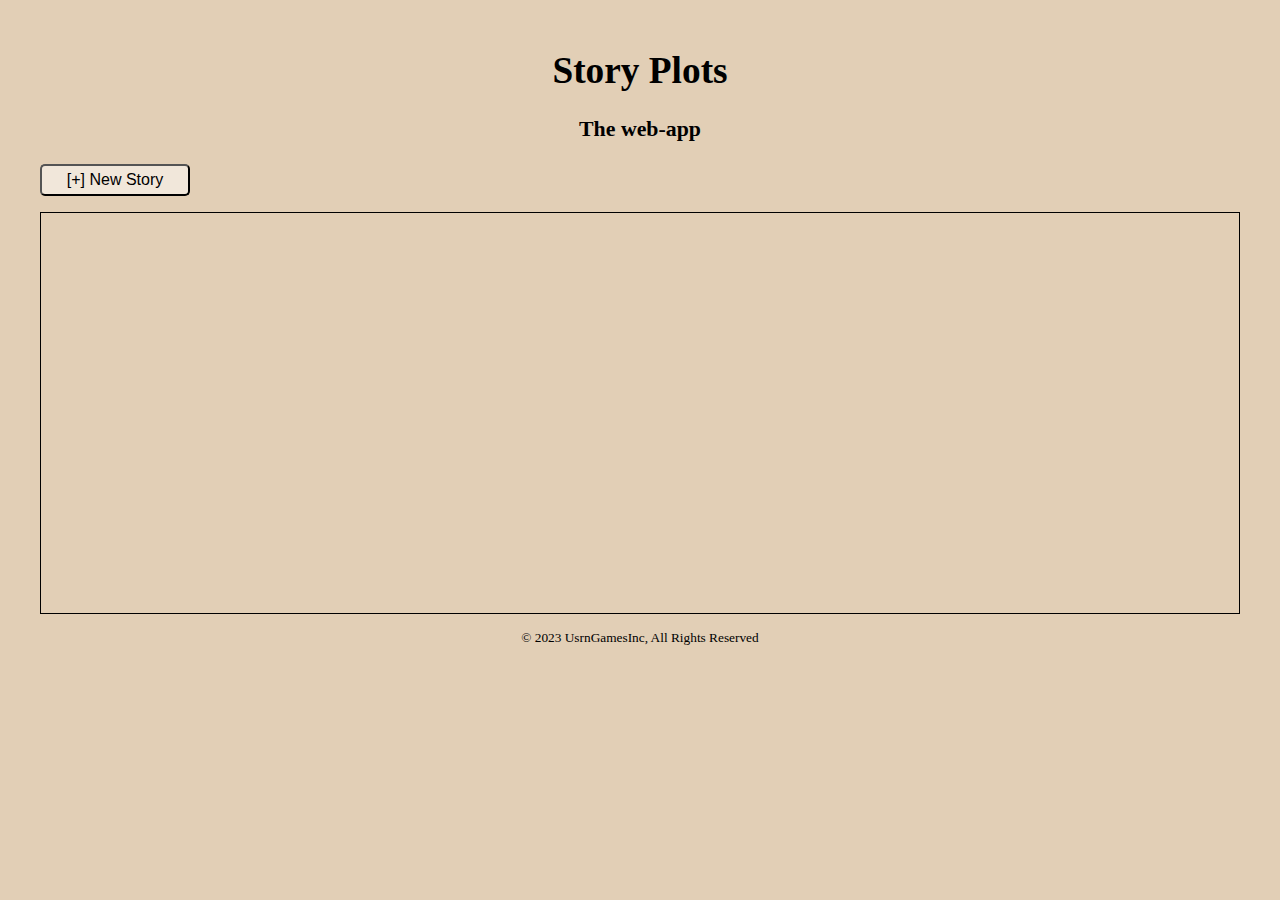
<file: index.html>
<!DOCTYPE html>
<html lang="en">

<head>
    <meta charset="UTF-8">
    <meta http-equiv="X-UA-Compatible" content="IE=edge">
    <meta name="viewport" content="width=device-width, initial-scale=1.0">
    <title>Story Plots</title>
    <link rel="stylesheet" href="css/style.css">

    <script src="https://pixijs.download/v7.x/pixi.js"></script>
    <link rel="shortcut icon" type="image/x-icon" href="favicon-v1.png">

</head>

<body>

    <header>
        <h1>Story Plots</h1>
        <h3>The web-app</h3>
    </header>

    <main>
        <!-- <a href="html/showStory.html">To show case</a>
        <br> -->
        <input type="submit" class="newStory" id="placeholder" name="newStory" value='[+] New Story'
            onclick="nameStory()">

        <div class="save-name-modal-hidden">
            <input type="text" id="storyName" placeholder="Name your Story..." value="untitled"
                onkeydown="if (event.keyCode == 13) {createStory()} " onclick="select()">
            <input type="submit" name="cancelNameing" id="cancelNameing" value="Cancel" onclick="cancelStoryNaming()">
            <input type="submit" name="enterNaming" id="enterNaming" value="Save" onclick="createStory()">
        </div>

        <section id="story-grid">

        </section>
    </main>

    <script>let app = new PIXI.Application({
            width: 1600,
            height: 900,
            backgroundColor: 0xc79f6b
        }); // 16:9 * 100

        app.view.id = " stage"; document.body.appendChild(app.view);
    </script>
</body>

<footer>
    &copy; 2023 UsrnGamesInc, All Rights Reserved
</footer>

<script src="js/Plot.js"></script>
<script src="js/main.js"></script>
<script>initAllStories();</script>

</html>
</file>
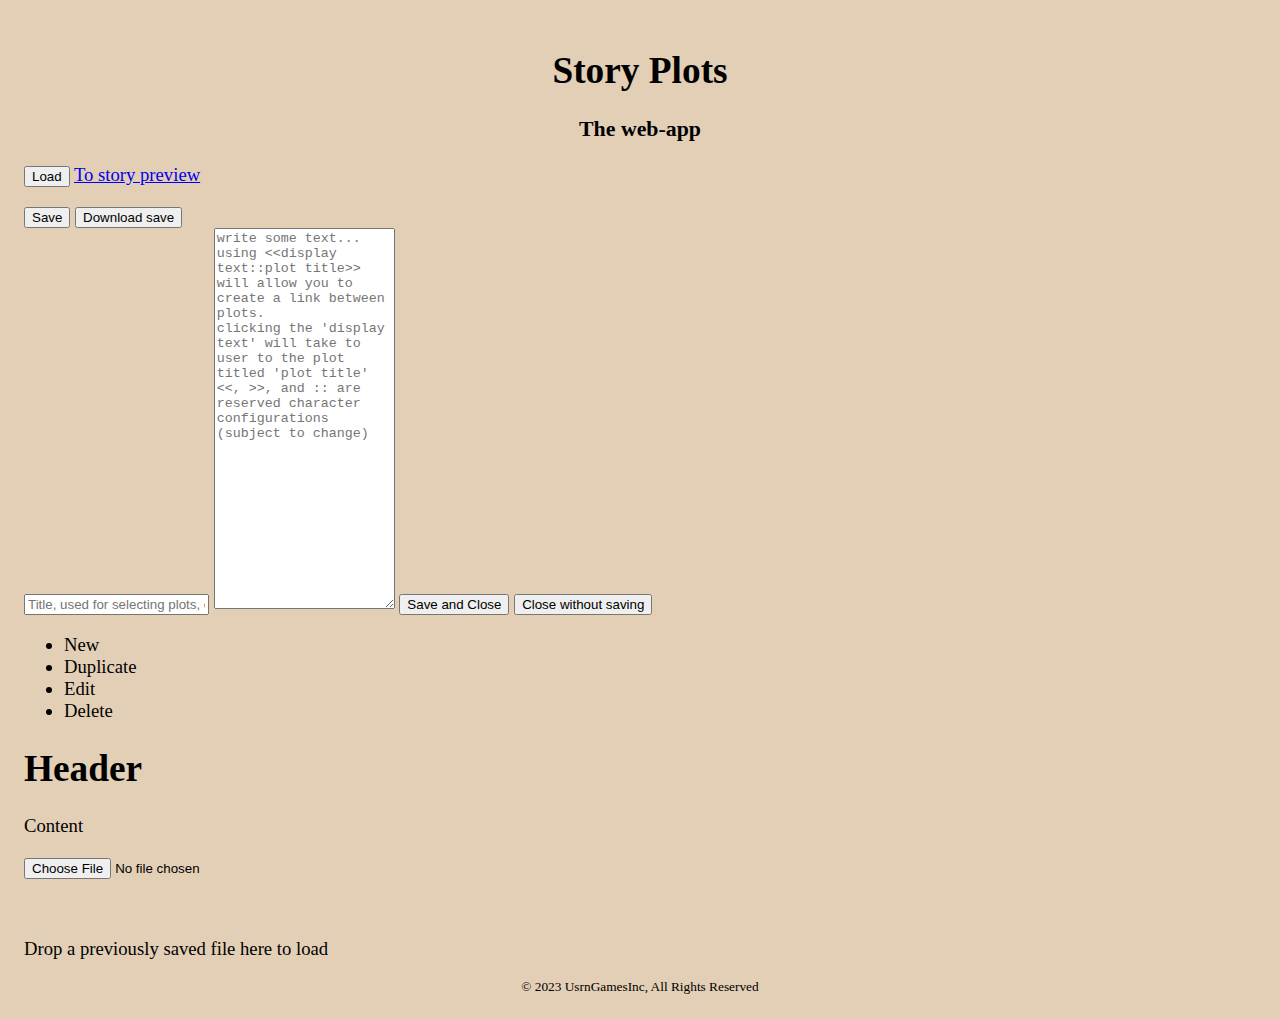
<file: editStory.html>
<!DOCTYPE html>
<html lang="en">

<head>
    <meta charset="UTF-8">
    <meta http-equiv="X-UA-Compatible" content="IE=edge">
    <meta name="viewport" content="width=device-width, initial-scale=1.0">
    <title>Edit story</title>

    <link rel="stylesheet" href="css/style.css">

    <script src="https://pixijs.download/release/pixi.js"></script>
    <link rel="shortcut icon" type="image/x-icon" href="favicon-v1.png">
</head>

<body>
    <header>
        <h1>Story Plots</h1>
        <h3>The web-app</h3>
    </header>

    <main>

        <script>let app = new PIXI.Application({
                width: 1600,
                height: 900,
                backgroundColor: 0xc79f6b
            }); // 16:9 * 100

            app.view.id = " stage"; document.body.appendChild(app.view); </script>

        <!-- <input type="submit" class="btn" id="newPlot" name="newPlot" value="[+] Create new Plot" onclick="addPlot()"> -->
        <!-- <input type="submit" class="btn" id="preview" name="preview" value="Compile preview" onclick="setPreview()"> -->

        <input type="submit" class="btn" id="load" name="load" value="Load" onclick="loadFromSave()">

        <a id="toPreview" href="showStory.html">To story preview</a>
        <p></p>

        <input type="submit" class="btn" id="save" name="save" value="Save" onclick="save()">
        <input type="submit" class="btn" id="download" name="download" value="Download save" onclick="downloadSave()">

        <div class="modalDialog">
            <!-- <p id="modalTitle"></p> -->
            <input type="text" id="modalTitle" name="modalTitle" value=""
                placeholder="Title, used for selecting plots, cannot be empty, must be unique" onclick="select()">

            <textarea id="modalText" name="modalText" rows="25" placeholder="write some text...
using <<display text::plot title>> will allow you to create a link between plots.
clicking the 'display text' will take to user to the plot titled 'plot title' 
<<, >>, and :: are reserved character configurations (subject to change)"></textarea>
            <input type="button" id="modalButton-save" name="modalButton-save" value="Save and Close">
            <input type="button" id="modalButton-cancel" name="modalButton-cancel" value="Close without saving">

        </div>

        <div class="context-wrapper-hidden">
            <div class="context-content">
                <ul class="context-menu">
                    <li class="context-menu-item">
                        <div onclick="contextNew(event)">New</div>
                    </li>
                    <li class="context-menu-item">
                        <div onclick="contextDuplicate()">Duplicate</div>
                    </li>
                    <li class="context-menu-item">
                        <div onclick="contextEdit()">Edit</div>
                    </li>
                    <li class="context-menu-item">
                        <div onclick="contextDelete()">Delete</div>
                    </li>
                </ul>
            </div>
        </div>

        <div id="text-wrapper">
            <h1 id="text-title"> Header</h1>
            <p id="text-content">
                Content
            </p>
        </div>

        <input id="dropzone" type="file" accept=".plot-holeJSON" value="Drop save files here" onchange="droppedFile()">
        <p class='dropzone-error-hidden'> <br> <span></span></p>
        <p id="dropzone-overlay">Drop a previously saved file here to load</p>

    </main>

    <footer>
        &copy; 2023 UsrnGamesInc, All Rights Reserved
    </footer>

    <script src="Plot.js"></script>
    <script src="main.js"></script>

</body>

</html>
</file>
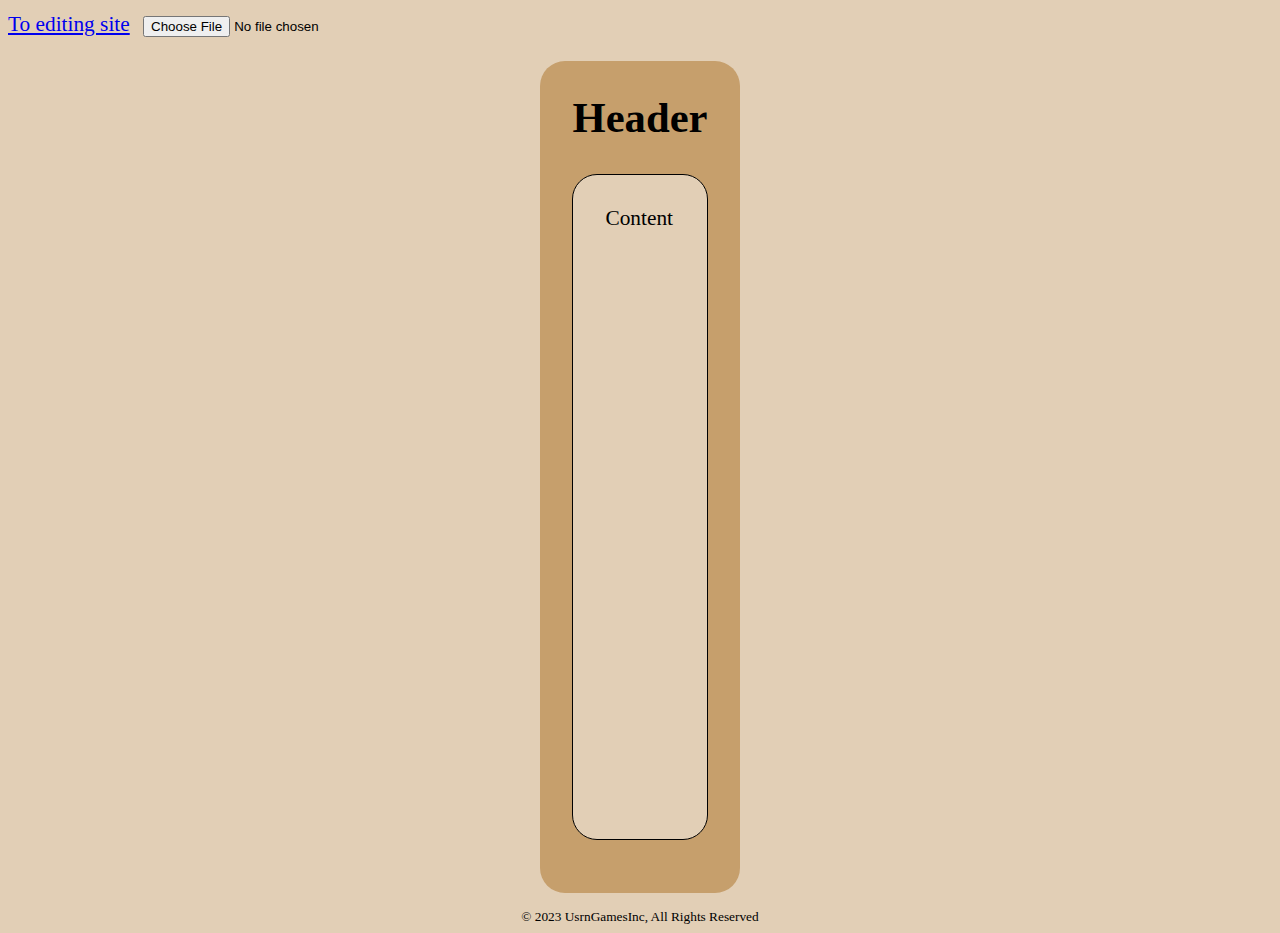
<file: showStory.html>
<!DOCTYPE html>
<html lang="en">

<head>
    <meta charset="UTF-8">
    <meta http-equiv="X-UA-Compatible" content="IE=edge">
    <meta name="viewport" content="width=device-width, initial-scale=1.0">
    <title>Preview mode</title>

    <link rel="stylesheet" href="css/display-style.css">

    <script src="https://pixijs.download/release/pixi.js"></script>
    <link rel="shortcut icon" type="image/x-icon" href="favicon-v1.png">
</head>

<body>
    <a href="editStory.html">To editing site</a>
    <!-- <input type="submit" class="btn" id="load" name="load" value="Load" onclick="loadFromSave()"> -->

    <input id="dropzone" type="file" accept=".plot-holeJSON" value="Drop save files here" onchange="droppedFile()">
    <p class='dropzone-error-hidden'> <br> <span></span></p>
    <!-- <p id="dropzone-overlay">Drop a shared save file to load the story</p> -->

    <div id="text-wrapper">
        <h1 id="text-title"> Header</h1>
        <p id="text-content">
            Content
        </p>
    </div>

    <div class="modalDialog">
        <!-- <p id="modalTitle"></p> -->
        <input type="text" id="modalTitle" name="modalTitle" value=""
            placeholder="Title, used for selecting plots, cannot be empty, must be unique" onclick="select()">

        <textarea id="modalText" name="modalText"></textarea>
        <input type="button" id="modalButton-save" name="modalButton-save" value="">
        <input type="button" id="modalButton-cancel" name="modalButton-cancel" value="">
    </div>

    <script>let app = new PIXI.Application({
            width: 1200,
            height: 675,
            backgroundColor: 0xdddddd
        }); // 16:9 * 75

        app.view.id = "stage";
        document.body.appendChild(app.view);
    </script>

    <footer>
        &copy; 2023 UsrnGamesInc, All Rights Reserved
    </footer>

    <script src="Plot.js"></script>
    <script src="main.js"></script>
    <!-- <script>loadFromSave();</script> -->
</body>

</html>
</file>
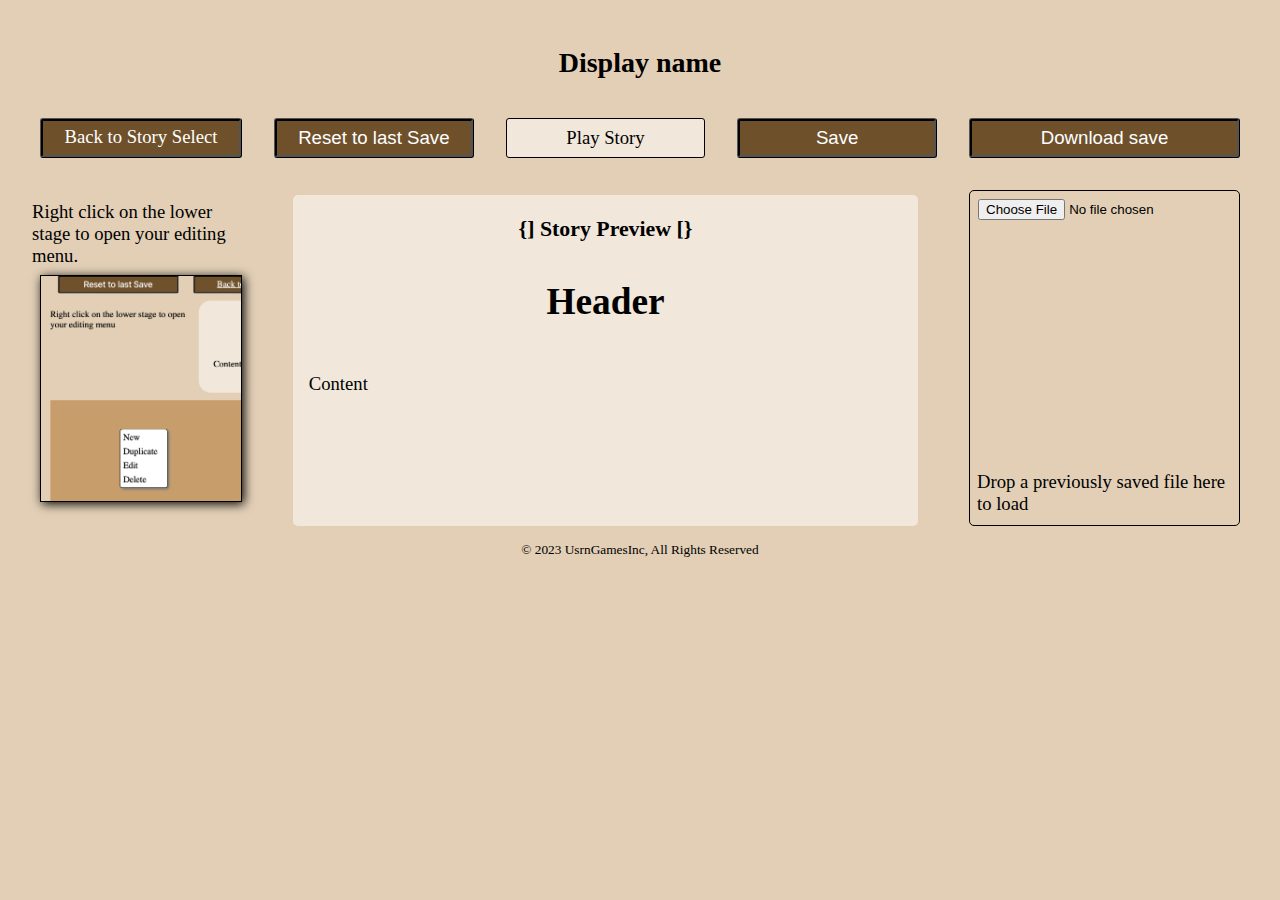
<file: html/editStory.html>
<!DOCTYPE html>
<html lang="en">

<head>
    <meta charset="UTF-8">
    <meta http-equiv="X-UA-Compatible" content="IE=edge">
    <meta name="viewport" content="width=device-width, initial-scale=1.0">
    <title>Edit story</title>

    <link rel="stylesheet" href="../css/edit-style.css">

    <script src="https://pixijs.download/v7.x/pixi.js"></script>
    <link rel="shortcut icon" type="image/x-icon" href="favicon-v1.png">
</head>

<body>
    <header>
        <!-- <h1>Story Plots</h1>
        <h3>The web-app</h3> -->
        <h2 class="story-name">Display name</h2>
    </header>

    <main>

        <div id="main-grid">
            <!-- <input type="submit" class="btn" id="newPlot" name="newPlot" value="[+] Create new Plot" onclick="addPlot()"> -->
            <!-- <input type="submit" class="btn" id="preview" name="preview" value="Compile preview" onclick="setPreview()"> -->

            <a id="back2Main" class="btn" href="../index.html">Back to Story Select</a>
            <input type="submit" class="btn" id="load" name="load" value="Reset to last Save" onclick="loadFromSave()">

            <a class="btn" id="toPreview" href="showStory.html">Play Story</a>

            <input type="submit" class="btn" id="save" name="save" value="Save" onclick="save(true)">
            <input type="submit" class="btn" id="download" name="download" value="Download save"
                onclick="downloadSave()">

            <p id="help">
                Right click on the lower stage to open your editing menu. <br>
                <img src="../img/tutorial.png" width="200">
            </p>

            <div class="modalDialog">
                <!-- <p id="modalTitle"></p> -->
                <input type="text" id="modalTitle" name="modalTitle" value=""
                    placeholder="Title, used for selecting plots, cannot be empty, must be unique" onclick="select()">

                <textarea id="modalText" name="modalText" rows="25" placeholder="write some text...
using <<display text::plot title>> will allow you to create a link between plots.
clicking the 'display text' will take to user to the plot titled 'plot title' 
<<, >>, and :: are reserved character configurations (subject to change)"></textarea>
                <input type="button" id="modalButton-save" name="modalButton-save" value="Save and Close">
                <input type="button" id="modalButton-cancel" name="modalButton-cancel" value="Close without saving">

            </div>

            <div class="savePopUp-hidden">
                Saved
            </div>

            <div class="context-wrapper-hidden">
                <div class="context-content">
                    <ul class="context-menu">
                        <li class="context-menu-item">
                            <div onclick="contextNew(event)">New</div>
                        </li>
                        <li class="context-menu-item">
                            <div onclick="contextDuplicate()">Duplicate</div>
                        </li>
                        <li class="context-menu-item">
                            <div onclick="contextEdit()">Edit</div>
                        </li>
                        <li class="context-menu-item">
                            <div onclick="contextDelete()">Delete</div>
                        </li>
                    </ul>
                </div>
            </div>

            <div id="text-wrapper">
                <h3>{] Story Preview [}</h3>
                <h1 id="text-title"> Header</h1>
                <p id="text-content">
                    Content
                </p>
            </div>

            <input id="dropzone" type="file" accept=".plothole" value="Drop save files here" onchange="droppedFile()">
            <p class='dropzone-error-hidden'> <br> <span></span></p>
            <p id="dropzone-overlay">Drop a previously saved file here to load</p>

        </div>

        <script>
            let app = new PIXI.Application({
                width: 1600,
                height: 900,
                backgroundColor: 0xc79f6b
            }); // 16:9 * 100

            app.view.id = "stage";
            document.body.appendChild(app.view);
            app.view.title = "Right click to open the edit menu";
        </script>
    </main>

    <footer>
        &copy; 2023 UsrnGamesInc, All Rights Reserved
    </footer>

    <script src="../js/Plot.js"></script>
    <script src="../js/main.js"></script>

    <script>
        initAllStories();
        loadStory();
        save(false);
    </script>

</body>

</html>
</file>
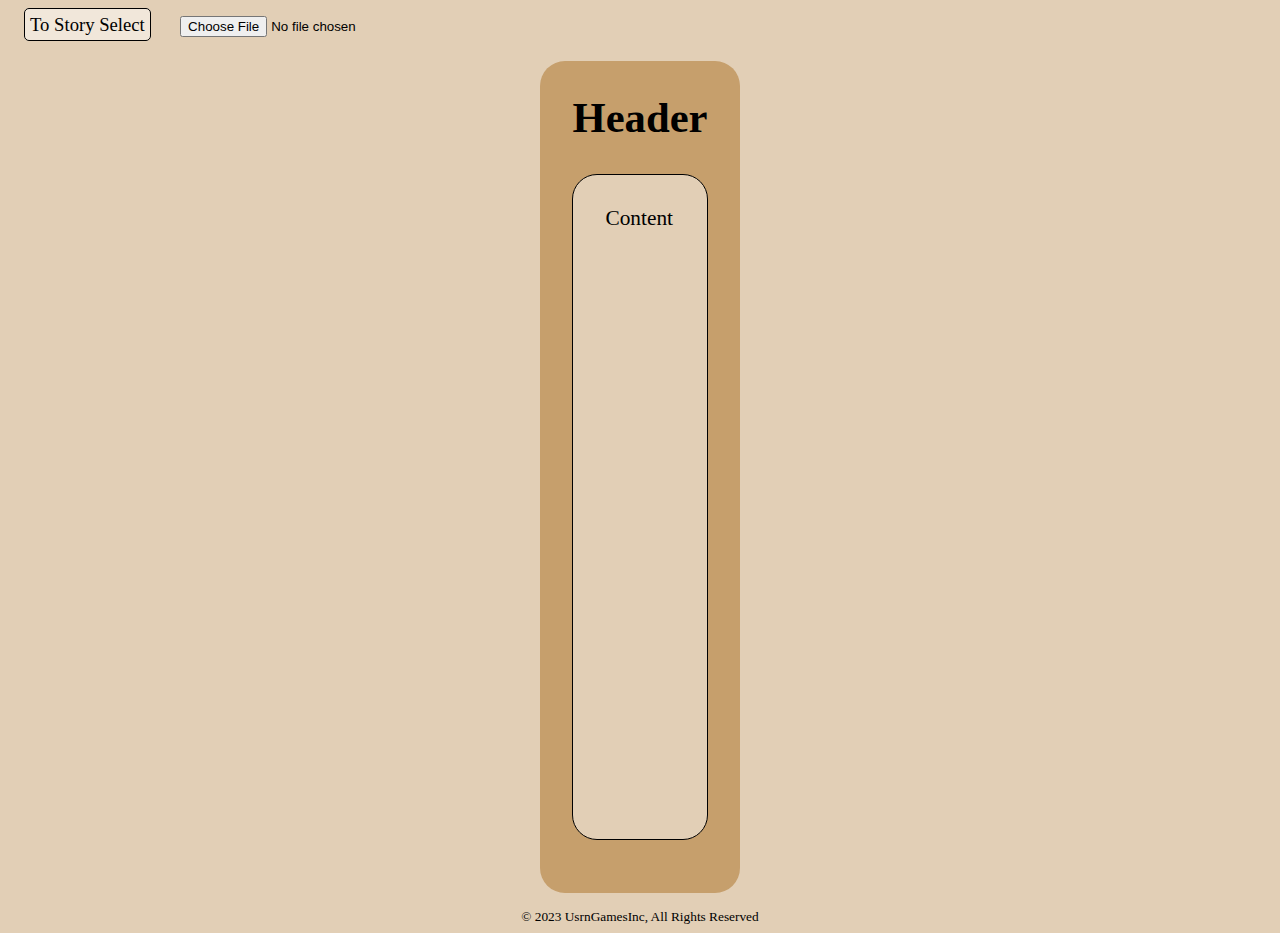
<file: html/showStory.html>
<!DOCTYPE html>
<html lang="en">

<head>
    <meta charset="UTF-8">
    <meta http-equiv="X-UA-Compatible" content="IE=edge">
    <meta name="viewport" content="width=device-width, initial-scale=1.0">
    <title>Preview mode</title>

    <link rel="stylesheet" href="../css/display-style.css">

    <script src="https://pixijs.download/v7.x/pixi.js"></script>
    <link rel="shortcut icon" type="image/x-icon" href="favicon-v1.png">
</head>

<body>
    <a href="../index.html" id="back2Index">To Story Select</a>
    <!-- <input type="submit" class="btn" id="load" name="load" value="Load" onclick="loadFromSave()"> -->

    <input id="dropzone" type="file" accept=".plothole" value="Drop save files here" onchange="droppedFile()">
    <p class='dropzone-error-hidden'> <br> <span></span></p>
    <!-- <p id="dropzone-overlay">Drop a shared save file to load the story</p> -->

    <div id="text-wrapper">
        <h1 id="text-title"> Header</h1>
        <p id="text-content">
            Content
        </p>
    </div>

    <div class="modalDialog">
        <!-- <p id="modalTitle"></p> -->
        <input type="text" id="modalTitle" name="modalTitle" value=""
            placeholder="Title, used for selecting plots, cannot be empty, must be unique" onclick="select()">

        <textarea id="modalText" name="modalText"></textarea>
        <input type="button" id="modalButton-save" name="modalButton-save" value="">
        <input type="button" id="modalButton-cancel" name="modalButton-cancel" value="">
    </div>

    <script>let app = new PIXI.Application({
            width: 1200,
            height: 675,
            backgroundColor: 0xdddddd
        }); // 16:9 * 75

        app.view.id = "stage";
        document.body.appendChild(app.view);
    </script>

    <footer>
        &copy; 2023 UsrnGamesInc, All Rights Reserved
    </footer>

    <script src="../js/Plot.js"></script>
    <script src="../js/main.js"></script>
    <script>
        initAllStories();
        loadStory();
    </script>
</body>

</html>
</file>
<file: css/style.css>
:root {
    --tan-100: 34, 44%, 20%;
    --tan-200: 34, 44%, 30%;
    --tan-300: 34, 44%, 45%;
    --tan-400: 34, 44%, 60%;
    --tan-500: 34, 44%, 80%;
    --tan-600: 34, 44%, 90%;

    --background-100: 195 75% 86%;

    --delete-ico: url('../img/trash-icon.ong');
}

header {
    text-align: center;
    color: black;
}

body {
    font-size: 14pt;
    padding: 1rem;

    background-color: hsl(var(--tan-500));
}

main {
    background-color: hsl(var(--tan-500));
    width: 100%;

}

#story-grid {
    display: grid;
    grid-template-columns: repeat(6, 1fr);
    height: 25rem;
    border: 1px solid black;

    margin: 1rem;
}

.storyBlock {
    height: 100px;
    font-size: 16pt;
    text-align: center;

    border: 1px solid black;
    border-radius: 5px;
    background-color: hsl(var(--tan-600));
    margin: 1rem;

    display: grid;
    grid-template-columns: 1fr 1fr;
    grid-template-rows: 1fr 1fr;
}

.storyBlock-link:hover {
    cursor: pointer;
    background-color: hsl(var(--tan-400));
    border-radius: 5px;
}

.storyBlock-link {
    grid-column: 1/3;
    grid-row: 1/3;

    color: black;
    text-decoration: none;
}

.storyBlock-delete {
    justify-self: end;
    align-self: flex-end;

    grid-column: 2/3;
    grid-row: 2/3;

    background-color: hsl(var(--tan-600));
    border-radius: 10px 0px 4px 0px;
}

.storyBlock-delete:hover {
    cursor: url("../img/delete-cursor.png"), pointer;
    border-radius: 10px 0px 0px 0px;
    border: 1px solid black;

    background-color: hsl(var(--tan-400));
}

.storyBlock-play {
    grid-column: 1/2;
    grid-row: 2/3;

    color: black;
    text-decoration: none;

    justify-self: start;
    align-self: flex-end;

    background-color: hsl(var(--tan-600));
    border-radius: 0px 10px 0px 4px;
    padding: 5px;
}

.storyBlock-play:hover {
    cursor:
        /*url("../img/play-cursor.png"),*/
        pointer;
    border-radius: 0px 10px 0px 0px;
    border: 1px solid black;

    background-color: hsl(var(--tan-400));
}

.newStory {
    width: 150px;

    font-size: 12pt;
    padding: 5px;
    margin-left: 1rem;
    background-color: hsl(var(--tan-600));

    border-radius: 5px;
}

.newStory:hover {
    background-color: hsl(var(--tan-400));
    cursor: pointer;
}

.save-name-modal {
    display: grid;
    width: 70%;
    margin: 1rem auto;

    border: 1px solid black;
    box-shadow: 2px 2px 2px grey;

    display: grid;
    grid-template-columns: 1fr 1fr;
}

#storyName {
    grid-column: 1/3;
    cursor: text;

    width: 99%;
    height: 75px;

    font-size: 22pt;

    justify-self: center;
    margin-top: 3px;
}

#enterNaming {
    justify-self: end;
    background-color: hsl(120, 75%, 50%);
}

#cancelNameing {
    justify-self: start;
    background-color: hsl(0, 750%, 50%);
}

.save-name-modal input {
    font-size: 14pt;
    text-align: center;
    width: 80%;
    height: 30px;

    margin: 1px;
}

.save-name-modal input:hover {
    cursor: pointer;
}

.save-name-modal-hidden {
    display: none;
}

/* default */
canvas {
    display: none;
}

footer {
    text-align: center;
    font-size: 10pt;
}
</file>
<file: css/display-style.css>
:root {
    --tan-100: 34, 44%, 20%;
    --tan-200: 34, 44%, 30%;
    --tan-300: 34, 44%, 45%;
    --tan-400: 34, 44%, 60%;
    --tan-500: 34, 44%, 80%;
    --tan-600: 34, 44%, 90%;

    --background-100: 195 75% 86%;
}

body {
    background-color: hsl(var(--tan-500));
    font-size: 16pt;
}

#back2Index {
    border: 1px solid black;
    border-radius: 5px;

    background-color: hsl(var(--tan-600));
    padding: 5px;
    margin: 1rem;

    font-size: 14pt;

    color: black;
    text-decoration: none;
}

#back2Index:hover {
    background-color: hsl(var(--tan-400));
    cursor: alias;
}

#text-wrapper {
    background-color: hsl(var(--tan-400));
    height: 50rem;
    border-radius: 25px;

    justify-self: center;
    grid-column: 2/3;

    padding: 1rem;
    margin: 1rem;
}

#text-title {
    text-align: center;
    padding: 1rem;
    margin: 0rem;
}

#text-content {
    padding: 2rem;
    line-height: 110%;

    margin: 1rem;

    background-color: hsl(var(--tan-500));

    height: 75%;
    border-radius: 25px;
    border: 1px solid black;
}

.plotLink {
    text-decoration: underline;
    color: #000055;
}

.plotLink:hover {
    text-decoration: underline;
    color: #0000aa;

    cursor: pointer;
}

.modalDialog {
    display: none;
}

.modalDialog-hidden {
    display: none;
}

canvas {
    display: none;
}

footer {
    text-align: center;
    font-size: 10pt;
}

.dropzone-error {
    text-overflow: ellipsis;

    color: red;
    font-weight: bold;
}

.dropzone-error span {
    background-color: white;
    border-radius: 2px;
}

.dropzone-error-hidden,
.dropzone-error-hidden span {
    display: none;
}

#dropzone:hover {
    cursor: copy;
}

#dropzone {
    padding: .5rem;
}
</file>
<file: css/edit-style.css>
:root {
    --tan-100: 34, 44%, 20%;
    --tan-200: 34, 44%, 30%;
    --tan-300: 34, 44%, 45%;
    --tan-400: 34, 44%, 60%;
    --tan-500: 34, 44%, 80%;
    --tan-600: 34, 44%, 90%;

    --background-100: 195 75% 86%;
}

header {
    text-align: center;
    color: black;
}

body {
    font-size: 14pt;
    padding: 1rem;

    background-color: hsl(var(--tan-500));
}

footer {
    text-align: center;
    font-size: 10pt;
}

#main-grid {
    display: grid;
    grid-template-columns: 1fr 1fr 1fr 1fr 1fr;
}

img {
    border: 1px solid black;
    box-shadow: 2px 2px 10px black;
}

.savePopUp {
    position: absolute;
    color: white;
    font-size: 22pt;
    background-color: hsl(var(--tan-200));

    padding: 1rem;
    margin: auto;
    text-align: center;

    display: grid;

    align-self: center;
    justify-self: center;

    border: 1px solid black;
    border-radius: 5px;

    box-shadow: 1px 5px 5px black;

    width: 100%;

    animation-name: fadeOut;
    animation-duration: 1s;
}

.savePopUp-hidden {
    display: none;
}

@keyframes fadeOut {
    0% {
        filter: opacity(1);
    }

    100% {
        filter: opacity(0);
    }
}

.btn {
    margin: 1rem;
    background-color: hsl(var(--tan-200));
    color: white;

    font-size: 14pt;

    border: 3px ridge black;

    border-radius: 3px;

    padding: 5px;
    text-align: center;

    text-decoration: none;

    cursor: pointer;
}

.btn:hover {
    margin: 1rem;
    background-color: hsl(var(--tan-300));
    color: white;

    border: 3px groove black;

    border-radius: 3px;
    ;
}

#toPreview {
    border: 1px solid black;
    border-radius: 3px;

    text-align: center;
    align-self: center;

    padding: .5rem;

    color: black;
    background-color: hsl(var(--tan-600));
}

#toPreview:hover {
    background-color: hsl(var(--tan-400));
    /* cursor: alias; */
}

#back2Main:hover {
    /* cursor: alias; */
}

#help {
    padding: .5rem;
}

#help img {
    margin: .5rem;
}

.dropzone-error {
    grid-column: 5/6;
    grid-row: 2/3;

    padding: .5rem 0rem 0rem 1.5rem;

    text-overflow: ellipsis;

    color: red;
    font-weight: bold;
}

.dropzone-error span {
    background-color: white;
    border-radius: 2px;
}

.dropzone-error-hidden,
.dropzone-error-hidden span {
    display: none;
}

#dropzone {
    grid-column: 5/6;
    grid-row: 2/3;
    margin: 1rem;

    padding: .5rem;
    text-overflow: ellipsis;

    border: 1px solid black;
    border-radius: 5px;
}


#dropzone:hover {
    cursor: copy;
}

#dropzone-overlay {
    grid-column: 5/6;
    grid-row: 2/3;
    align-self: flex-end;

    padding-left: 1.5rem;
    padding-right: 1.5rem;
    padding-bottom: .5rem;
}

.modalDialog {
    position: absolute;
    transform: translateY(350px);

    text-align: center;

    display: grid;
    grid-template-columns: 1fr 2fr 2fr 1fr;
    width: 100%;
}

.modalDialog textarea {
    width: 100%;
    resize: none;

    grid-column: 2/4;
    justify-self: center;
}

#modalText {
    width: 100%;
    border-radius: 2px;
}

#modalTitle {
    grid-column: 2/4;
    font-size: 16pt;
    font-weight: bold;

    text-align: center;

    width: 100%;
    justify-self: center;

    border: 1px solid black;
    border-radius: 8px 8px 0px 0px;
}

#modalButton-save {
    grid-column: 2/3;
    justify-self: right;
}

#modalButton-cancel {
    grid-column: 3/4;
    justify-self: left;
}

.modalDialog-hidden {
    display: none;
}

.save-name-modal {
    display: grid;
    width: 70%;
    margin: auto;
}

.save-name-modal input {
    font-size: 16pt;
    text-align: center;
    width: 250;
    height: 75px;
}

.save-name-modal-hidden {
    display: none;
}

/*PIXI stage*/
#stage {
    margin: auto;
    width: 100%;
    border-radius: 2px;
}

/* context menu */

.context-wrapper {
    width: 100px;
    background: #ffffff;
    border: 1px solid black;
    border-radius: 5px;

    margin: 0rem;
    padding: 0rem;

    box-shadow: 3px 3px 5px #777;
}

.context-wrapper-hidden {
    display: none;
}

.context-content {
    margin: 0rem;
    padding: 0rem;
}

.context-menu {
    margin: 0rem;
    padding: 0rem;
}

.context-menu-item {
    list-style: none;
    background-color: #ffffff;
    margin: .25rem;
    padding: .125rem;
}

.context-menu :hover {
    background-color: #dddddd;
}

/*Preivew CSS*/
#text-wrapper {
    background-color: hsl(var(--tan-600));
    /* height: 50rem; */
    width: 90%;
    height: 90%;
    border-radius: 5px;

    justify-self: center;
    grid-column: 2/5;

    padding: 0;
    margin: auto;
    margin-bottom: 1rem;
}

#text-wrapper h3 {
    text-align: center;
}

#text-title {
    text-align: center;
    padding: 1rem;
    margin: 0rem;
}

#text-content {
    padding: 1rem;
    line-height: 110%;
}

.plotLink {
    text-decoration: underline;
    color: #000055;
}

.plotLink:hover {
    text-decoration: underline;
    color: #0000bb;

    cursor: pointer;
}
</file>
